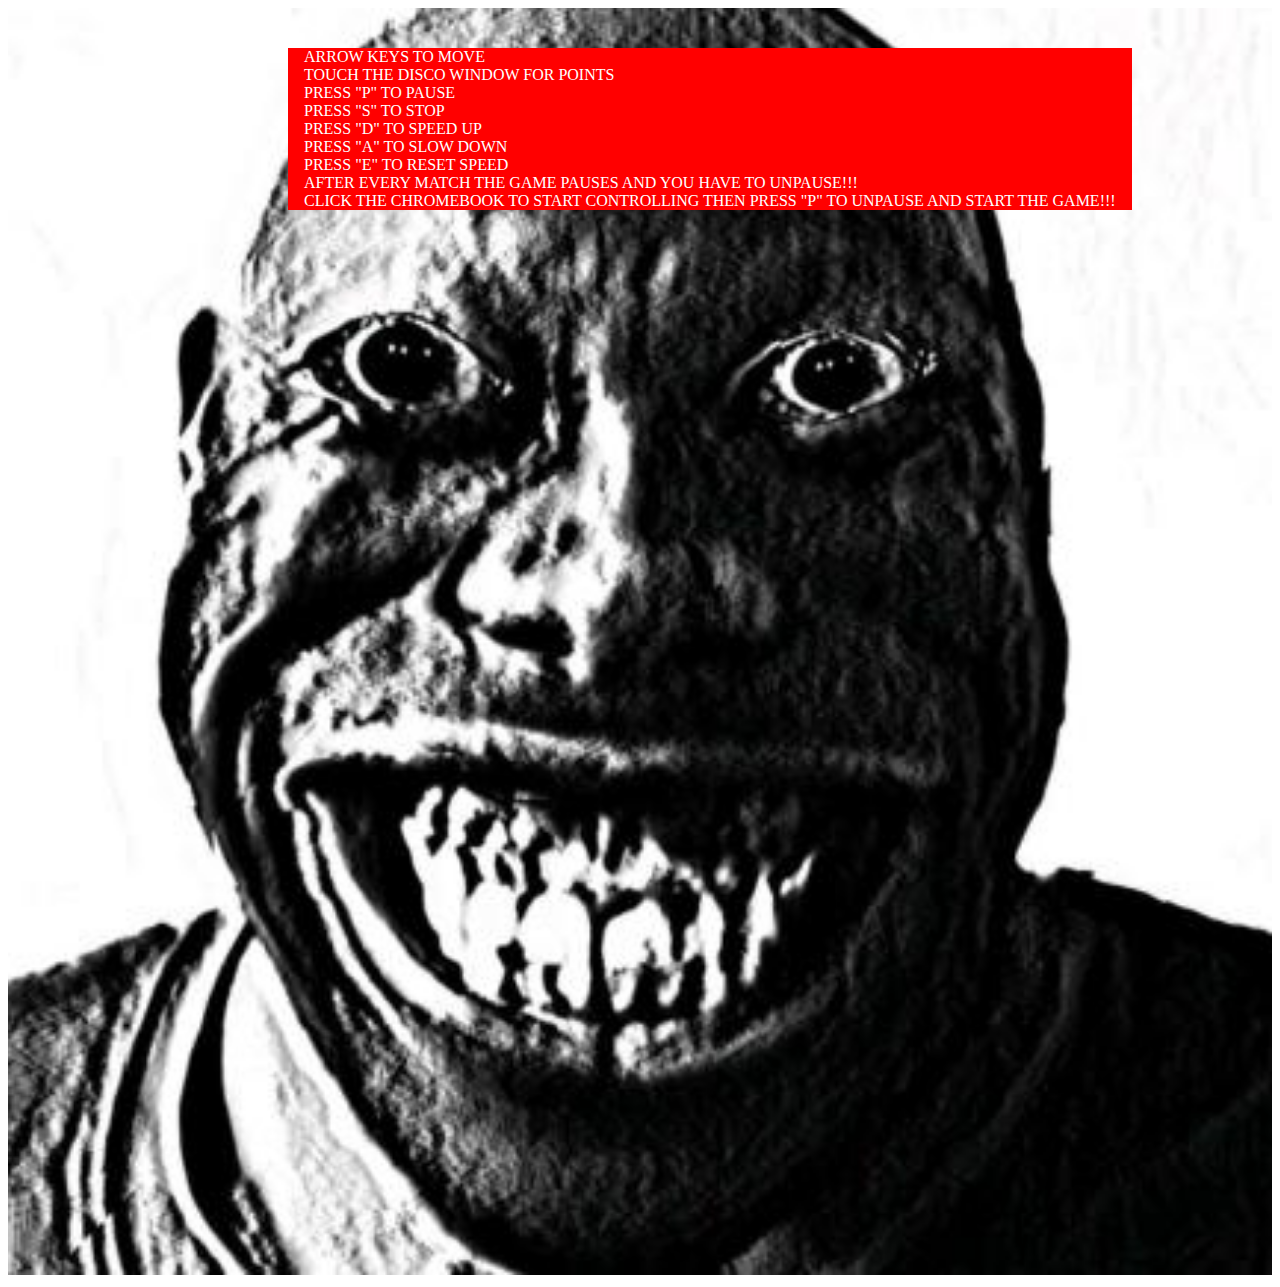
<file: index.html>
<!DOCTYPE html>
<html>
    <head>
        <title>magnus jagar dator</title>
        <link rel="stylesheet" href="magnus.css">
        <script>
            alert("IF MAGNUS HAS MORE THAN 10 WINS YOUR CHROMEBOOK FREEZES");
            alert("IF YOU PLAY LONG ENOUGH IN A MATCH MAGNUS GETS MAD AND MOVES FASTER");
            window.open('window.html','','HEIGHT=1,WIDTH=1');
        </script>
    </head>
    <body>
        <div class="cool">
        <img class="bakgrund" src="bakgrund.jpg" alt="YOU HAVE A FUCKED UP COMPUTER YOU FUCKING PIG">
        <p class="txt">ARROW KEYS TO MOVE <br>
            TOUCH THE DISCO WINDOW FOR POINTS <br>
            PRESS "P" TO PAUSE<br>
            PRESS "S" TO STOP <br>
            PRESS "D" TO SPEED UP <br>
            PRESS "A" TO SLOW DOWN <br>
            PRESS "E" TO RESET SPEED <br>
            AFTER EVERY MATCH THE GAME PAUSES AND YOU HAVE TO UNPAUSE!!! <br>
            CLICK THE CHROMEBOOK TO START CONTROLLING THEN PRESS "P" TO UNPAUSE AND START THE GAME!!! <br>
        </p>
        </div>
    </body>
</html>
</file>
<file: magnus.css>
.nono {
    height: 100%;
    width: 100%;
}

.bakgrund {
    position: relative;
    width: 100%;
}

.txt {
    position: absolute;
            color: rgb(255, 255, 255);
            left: 18rem;
            top: 2rem;
            background-color: rgb(255, 0, 0);
            padding: 0 1rem;
}
</file>
